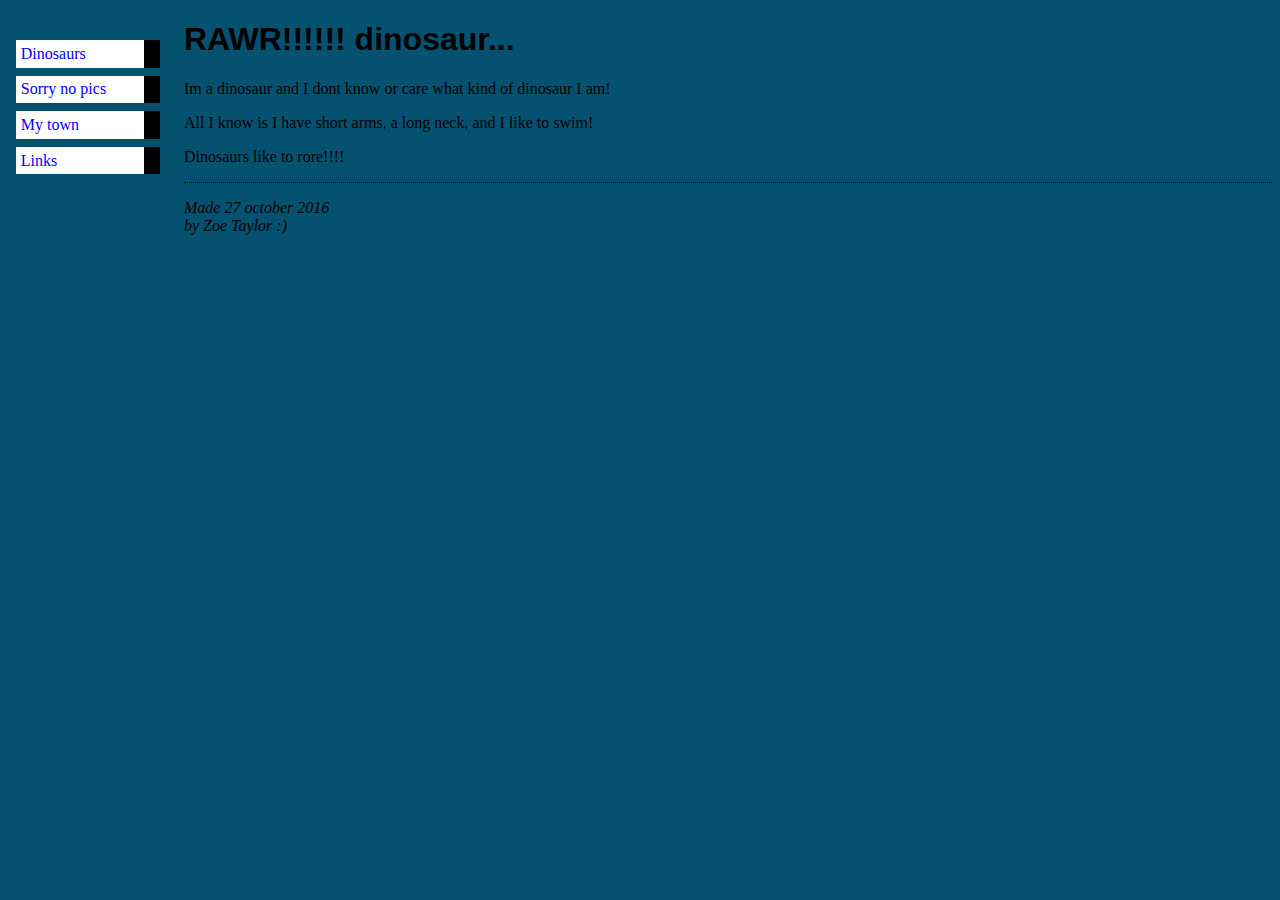
<file: WebDev/PrettyPage/index.html>
<!DOCTYPE html PUBLIC "-//W3C//DTD HTML 4.01//EN">
<html>
<head>
    <title>My first styled page</title>
    <!DOCTYPE html PUBLIC "-//W3C//DTD HTML 4.01//EN">
    <html>
    <head>
        <title>My first styled page</title>
        <link rel="stylesheet" href="mystyle.css">
    </head>

<body>
<!-- Site navigation menu -->
<ul class="navbar">
    <li><a href="index.html">Dinosaurs</a>
    <li><a href="musings.html">Sorry no pics</a>
    <li><a href="town.html">My town</a>
    <li><a href="links.html">Links</a>
</ul>

<!-- Main content -->
<h1>RAWR!!!!!! dinosaur...</h1>

<p>Im a dinosaur and I dont know or care what kind of dinosaur I am!

<p>All I know is I have short arms, a long neck, and I like to swim!

<p>Dinosaurs like to rore!!!!

    <!-- Sign and date the page, it's only polite! -->
<address>Made 27 october 2016<br>
    by Zoe Taylor :)
</address>

</body>
</html>
</file>
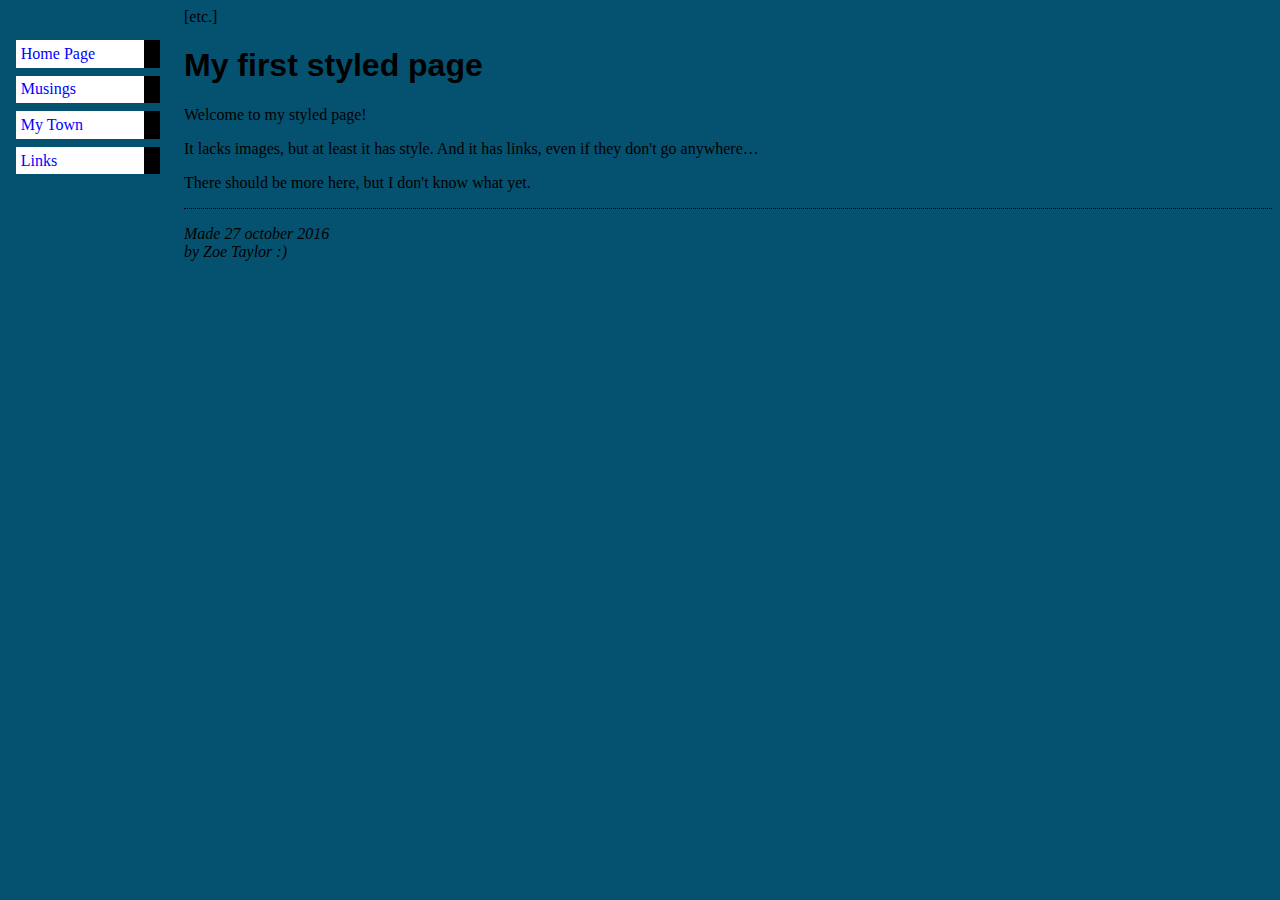
<file: WebDev/UglyPage/Index.html>
<!DOCTYPE html PUBLIC "-//W3C//DTD HTML 4.01//EN">
<html>
<head>
  <title>My first styled page</title>
  <!DOCTYPE html PUBLIC "-//W3C//DTD HTML 4.01//EN">
<html>
<head>
  <title>My first styled page</title>
  <link rel="stylesheet" href="mystyle.css">
</head>

<body>
[etc.]
</head>

<body>

<!-- Site navigation menu -->
<ul class="navbar">
  <li><a href="index.html">Home Page</a>
  <li><a href="musings.html">Musings</a>
  <li><a href="town.html">My Town</a>
  <li><a href="links.html">Links</a>
</ul>

<!-- Main content -->
<h1>My first styled page</h1>

<p>Welcome to my styled page!

<p>It lacks images, but at least it has style.
And it has links, even if they don't go
anywhere&hellip;

<p>There should be more here, but I don't know
what yet.

<!-- Sign and date the page, it's only polite! -->
<address>Made 27 october 2016<br>
  by Zoe Taylor :) </address>

</body>
</html>
</file>
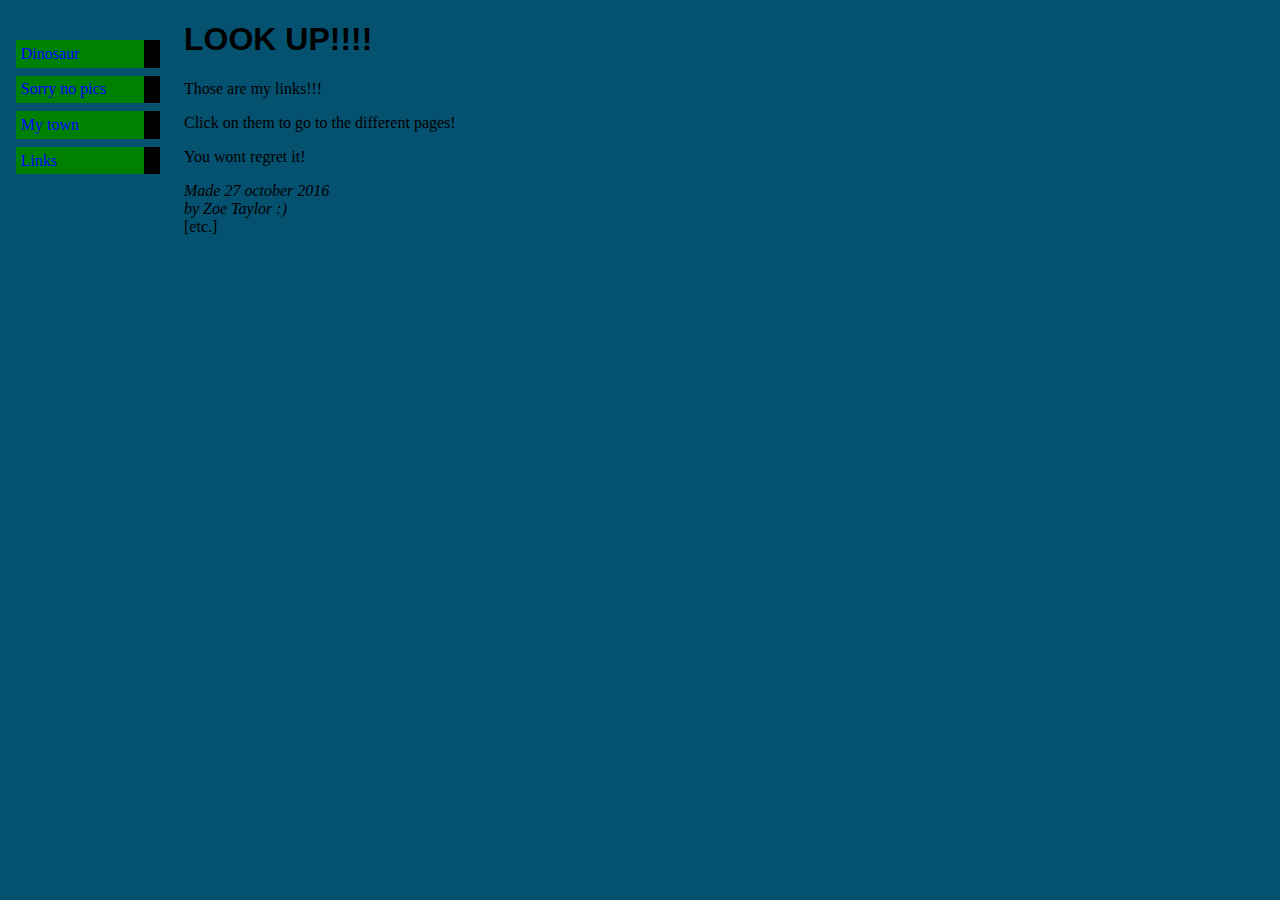
<file: WebDev/PrettyPage/links.html>
<!DOCTYPE html PUBLIC "-//W3C//DTD HTML 4.01//EN">
<html>
<head>
    <title>My first styled page</title>
</head>
<style type="text/css">
    body {
        color: black;
        background-color: #055270
    }
</style>
<body>

<!-- Site navigation menu -->
<ul class="navbar">
    <li><a href="index.html">Dinosaur</a>
    <li><a href="musings.html">Sorry no pics</a>
    <li><a href="town.html">My town</a>
    <li><a href="links.html">Links</a>
</ul>

<!-- Main content -->
<h1>LOOK UP!!!!</h1>

<p>Those are my links!!!

<p>Click on them to go to the different pages!

<p>You wont regret it!

    <!-- Sign and date the page, it's only polite! -->
<address>Made 27 october 2016<br>
    by Zoe Taylor :)
</address>

</body>
</html>

<!DOCTYPE html PUBLIC "-//W3C//DTD HTML 4.01//EN">
<html>
<head>
    <title>My first styled page</title>
    <style type="text/css">
        body {
            padding-left: 11em;
            font-family: Georgia, "Times New Roman",
            Times, serif;
            color: black;
            background-color: #055270
        }

        ul.navbar {
            list-style-type: none;
            padding: 0;
            margin: 0;
            position: absolute;
            top: 2em;
            left: 1em;
            width: 9em
        }

        h1 {
            font-family: Helvetica, Geneva, Arial,
            SunSans-Regular, sans-serif
        }

        ul.navbar li {
            background: green;
            margin: 0.5em 0;
            padding: 0.3em;
            border-right: 1em solid black
        }

        ul.navbar a {
            text-decoration: none
        }

        a:link {
            color: blue
        }

        a:visited {
            color: blue
        }
    </style>
</head>

<body>
[etc.]
</file>
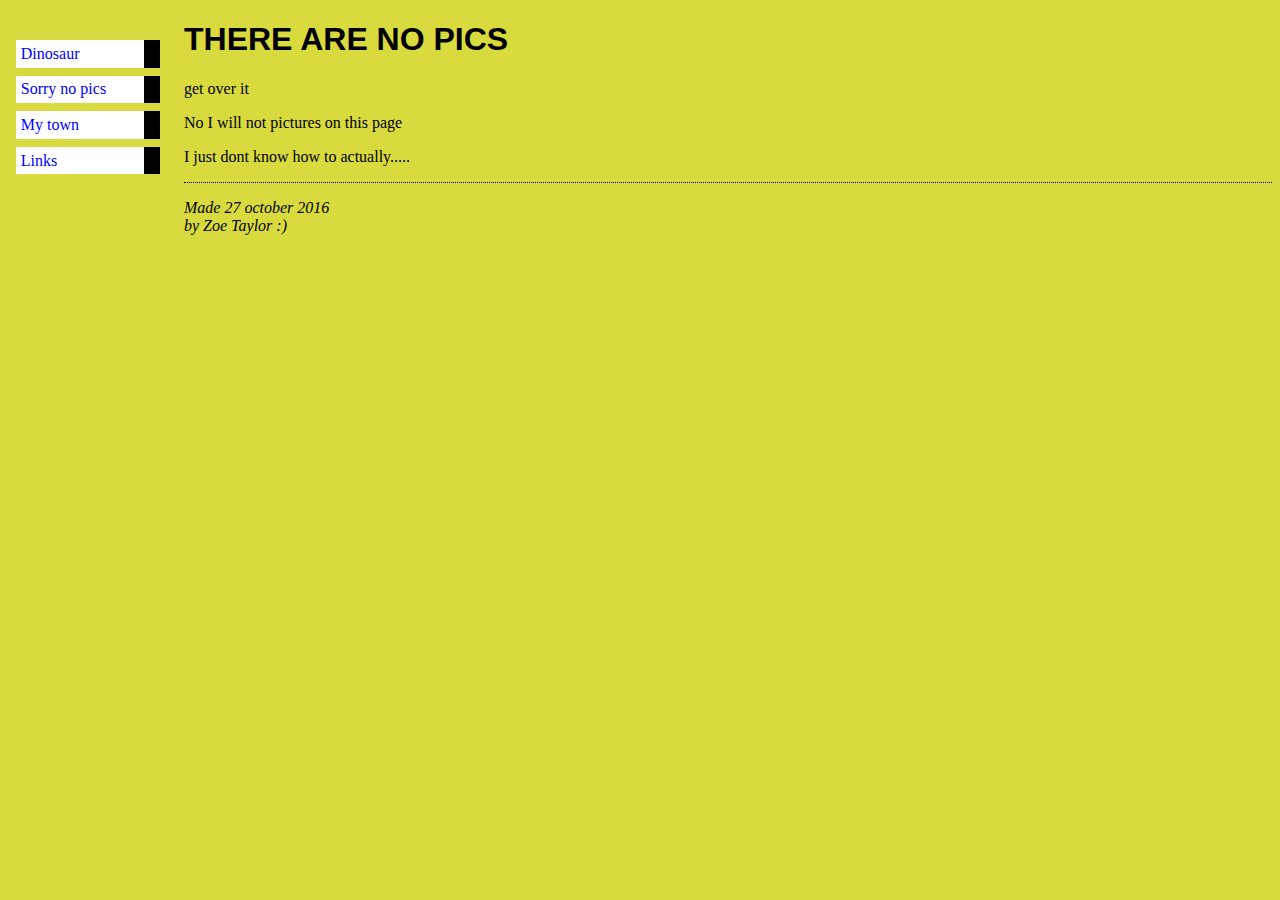
<file: WebDev/PrettyPage/musings.html>
<!DOCTYPE html PUBLIC "-//W3C//DTD HTML 4.01//EN">
<html>
<head>
    <title>My first styled page</title>
    <link rel="stylesheet" href="mystyle.css">
</head>


<style type="text/css">
    body {
        color: black;
        background-color: #d8da3d
    }
</style>
<body>

<!-- Site navigation menu -->
<ul class="navbar">
    <li><a href="index.html">Dinosaur</a>
    <li><a href="musings.html">Sorry no pics</a>
    <li><a href="town.html">My town</a>
    <li><a href="links.html">Links</a>
</ul>

<!-- Main content -->
<h1>THERE ARE NO PICS</h1>

<p>get over it</p>

<p>No I will not pictures on this page</p>

<p>I just dont know how to actually.....</p>

<!-- Sign and date the page, it's only polite! -->
<address>Made 27 october 2016<br>
    by Zoe Taylor :)
</address>

</body>
</html>
</file>
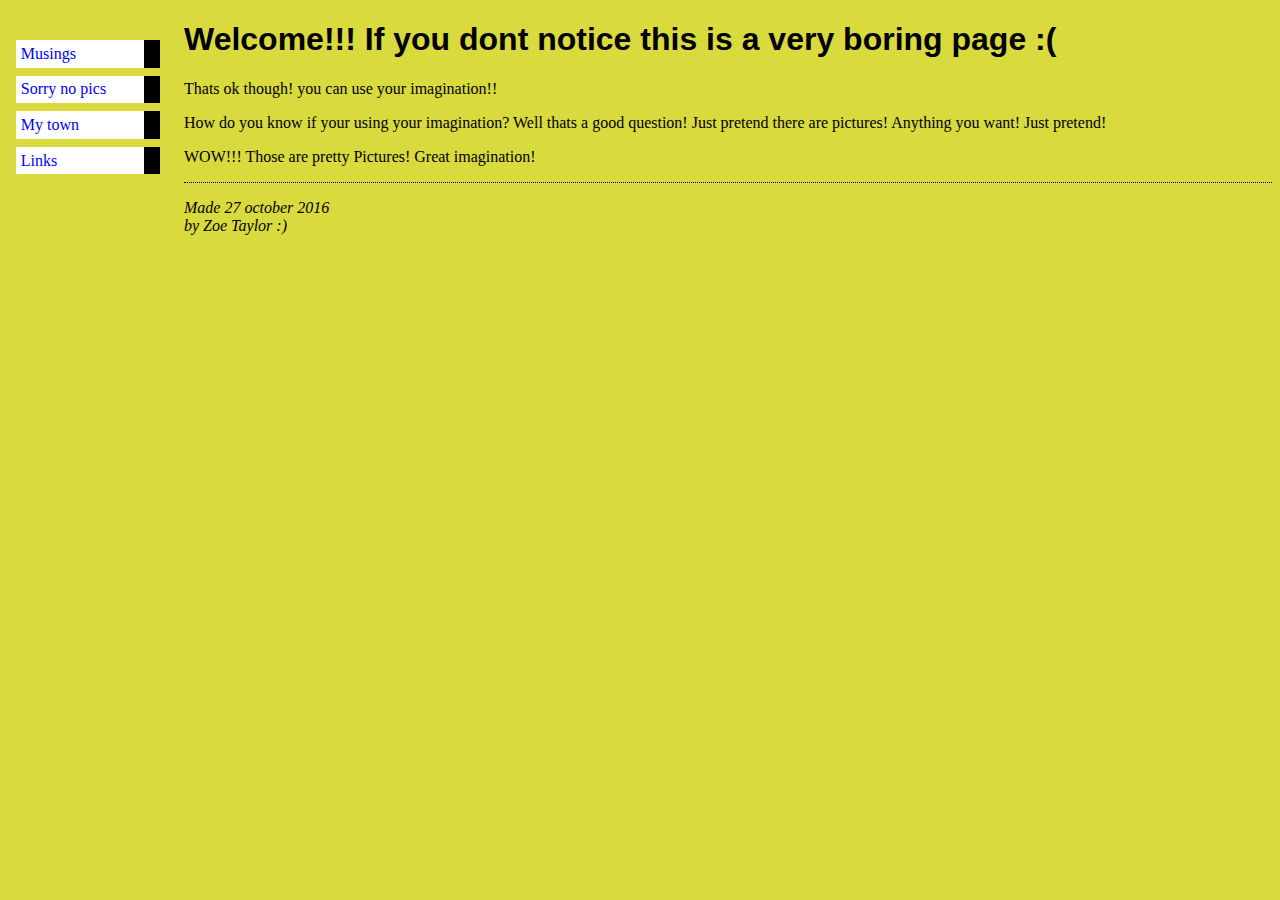
<file: WebDev/PrettyPage/town.html>
<!DOCTYPE html PUBLIC "-//W3C//DTD HTML 4.01//EN">
<html>
<head>
    <title>Welcome to my town!!!</title>
    <link rel="stylesheet" href="mystyle.css">
</head>

<style type="text/css">
    body {
        color: black;
        background-color: #d8da3d
    }
</style>
<body>

<!-- Site navigation menu -->
<ul class="navbar">
    <li><a href="musings.html">Musings</a>
    <li><a href="index.html">Sorry no pics</a>
    <li><a href="town.html">My town</a>
    <li><a href="links.html">Links</a>
</ul>

<!-- Main content -->
<h1>Welcome!!! If you dont notice this is a very boring page :( </h1>

<p>Thats ok though! you can use your imagination!!

<p>How do you know if your using your imagination? Well thats a good question!
    Just pretend there are pictures! Anything you want! Just pretend!

<p>WOW!!! Those are pretty Pictures! Great imagination!

    <!-- Sign and date the page, it's only polite! -->
<address>Made 27 october 2016<br>
    by Zoe Taylor :)
</address>

</body>
</html>
</file>
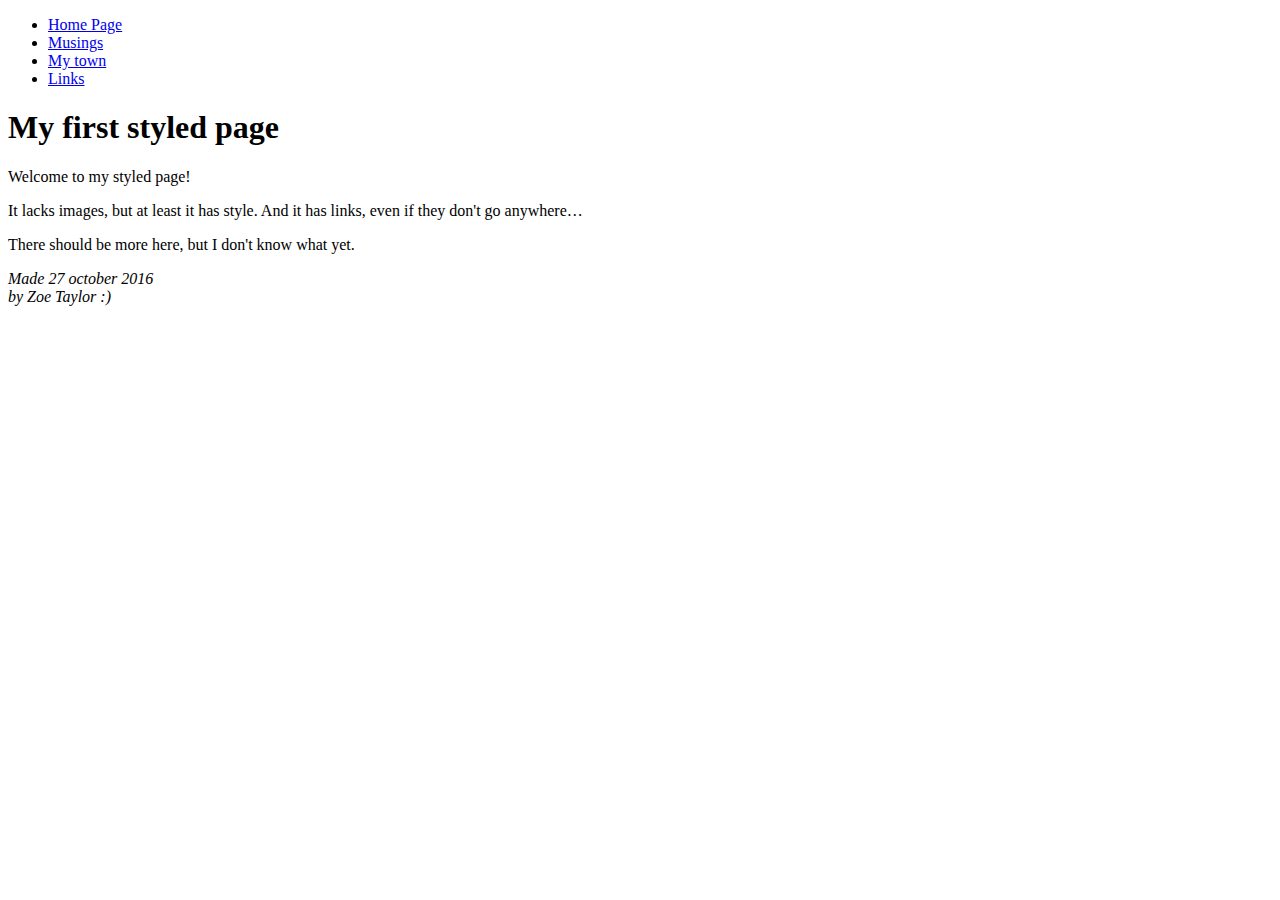
<file: WebDev/UglyPage/Links.html>
<!DOCTYPE html PUBLIC "-//W3C//DTD HTML 4.01//EN">
<html>
<head>
  <title>My first styled page</title>
</head>

<body>

<!-- Site navigation menu -->
<ul class="navbar">
  <li><a href="index.html">Home Page</a>
  <li><a href="musings.html">Musings</a>
  <li><a href="town.html">My town</a>
  <li><a href="links.html">Links</a>
</ul>

<!-- Main content -->
<h1>My first styled page</h1>

<p>Welcome to my styled page!

<p>It lacks images, but at least it has style.
And it has links, even if they don't go
anywhere&hellip;

<p>There should be more here, but I don't know
what yet.

<!-- Sign and date the page, it's only polite! -->
<address>Made 27 october 2016<br>
  by Zoe Taylor :) </address>

</body>
</html>
</file>
<file: WebDev/PrettyPage/mystyle.css>
body {
    padding-left: 11em;
    font-family: Georgia, "Times New Roman",
    Times, serif;
    color: black;
    background-color: #055270
}

ul.navbar {
    list-style-type: none;
    padding: 0;
    margin: 0;
    position: absolute;
    top: 2em;
    left: 1em;
    width: 9em
}

h1 {
    font-family: Helvetica, Geneva, Arial,
    SunSans-Regular, sans-serif
}

ul.navbar li {
    background: white;
    margin: 0.5em 0;
    padding: 0.3em;
    border-right: 1em solid black
}

ul.navbar a {
    text-decoration: none
}

a:link {
    color: blue
}

a:visited {
    color: purple
}

address {
    margin-top: 1em;
    padding-top: 1em;
    border-top: thin dotted
}
</file>
<file: WebDev/UglyPage/mystyle.css>
body {
  padding-left: 11em;
  font-family: Georgia, "Times New Roman",
        Times, serif;
  color: black;
  background-color: #055270 }
ul.navbar {
  list-style-type: none;
  padding: 0;
  margin: 0;
  position: absolute;
  top: 2em;
  left: 1em;
  width: 9em }
h1 {
  font-family: Helvetica, Geneva, Arial,
        SunSans-Regular, sans-serif }
ul.navbar li {
  background: white;
  margin: 0.5em 0;
  padding: 0.3em;
  border-right: 1em solid black }
ul.navbar a {
  text-decoration: none }
a:link {
  color: blue }
a:visited {
  color: purple }
address {
  margin-top: 1em;
  padding-top: 1em;
  border-top: thin dotted }
</file>
